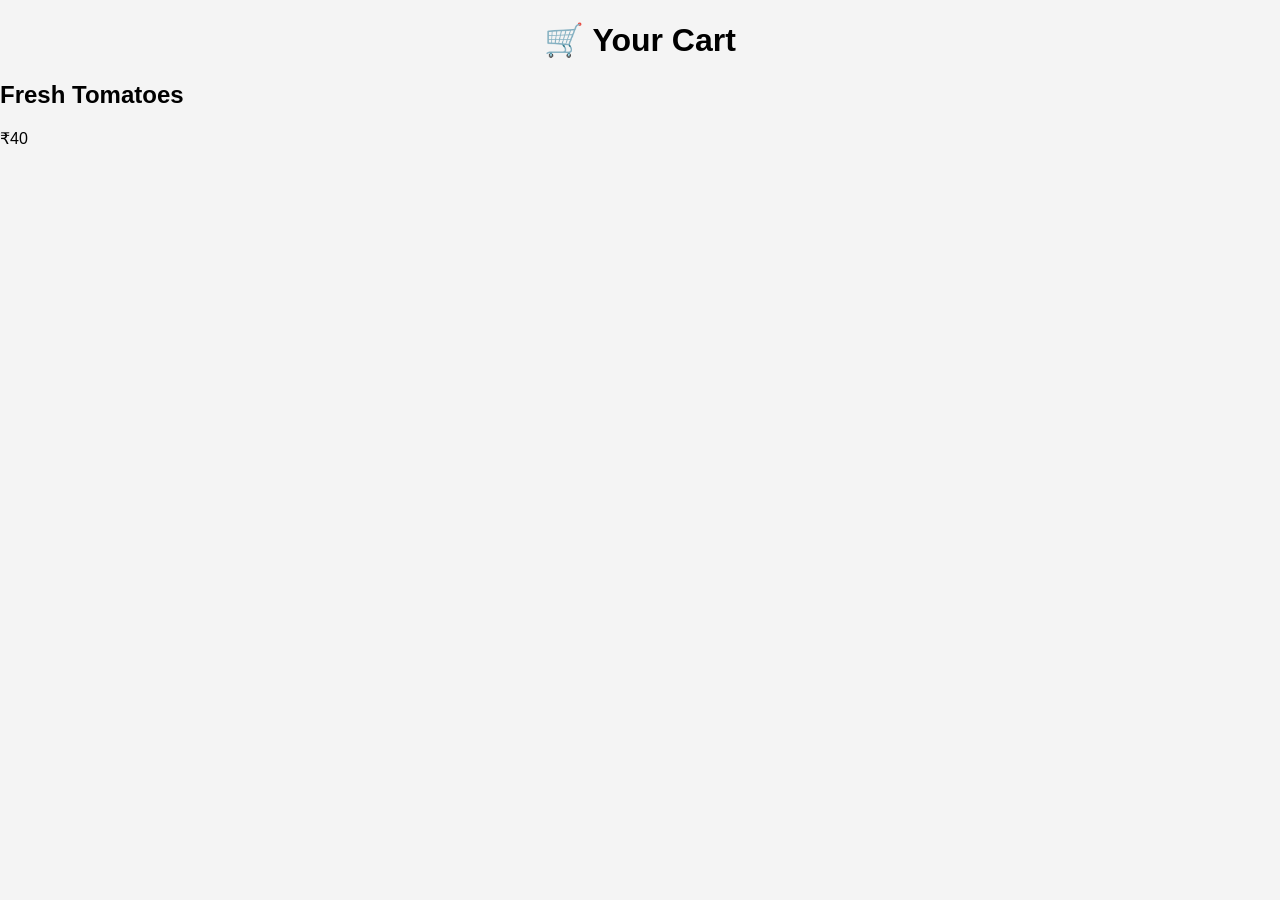
<file: cart.html>
<!DOCTYPE html>
<html>

<head>

  <title>Cart</title>

  <link rel="stylesheet"
  href="style.css">

</head>

<body>

<h1 style="text-align:center;">
🛒 Your Cart
</h1>

<div class="products-container">

  <div class="product-card">

    <h2>Fresh Tomatoes</h2>

    <p>₹40</p>

  </div>

</div>

</body>
</html>
</file>
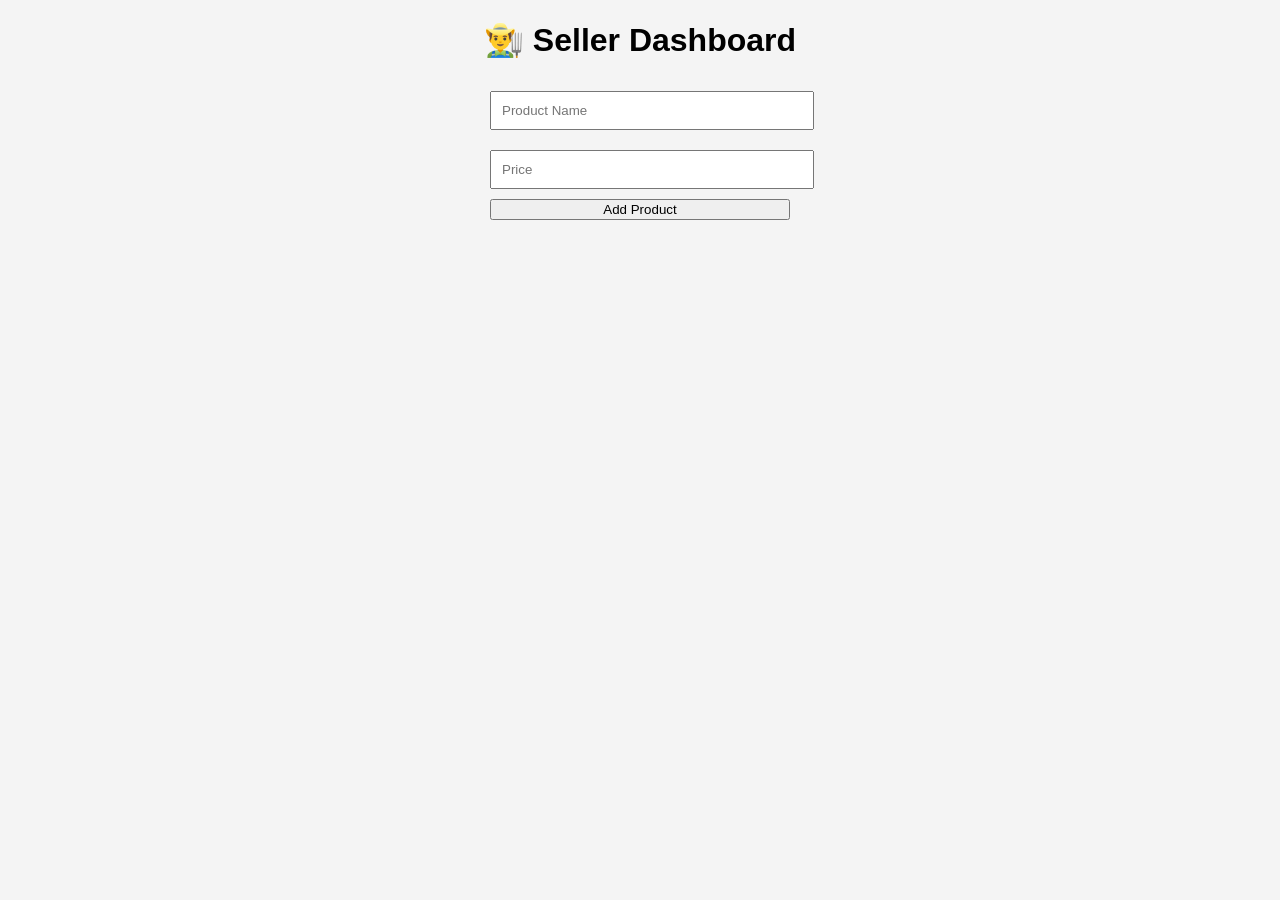
<file: seller.html>
<!DOCTYPE html>
<html>

<head>

  <title>Seller Dashboard</title>

  <link rel="stylesheet"
  href="style.css">

</head>

<body>

<h1 style="text-align:center;">
👨‍🌾 Seller Dashboard
</h1>

<div class="product-card"
style="width:300px;margin:auto;">

<input
type="text"
placeholder="Product Name"
style="width:100%;padding:10px;margin:10px 0;">

<input
type="number"
placeholder="Price"
style="width:100%;padding:10px;margin:10px 0;">

<button style="width:100%;">
Add Product
</button>

</div>

</body>
</html>
</file>
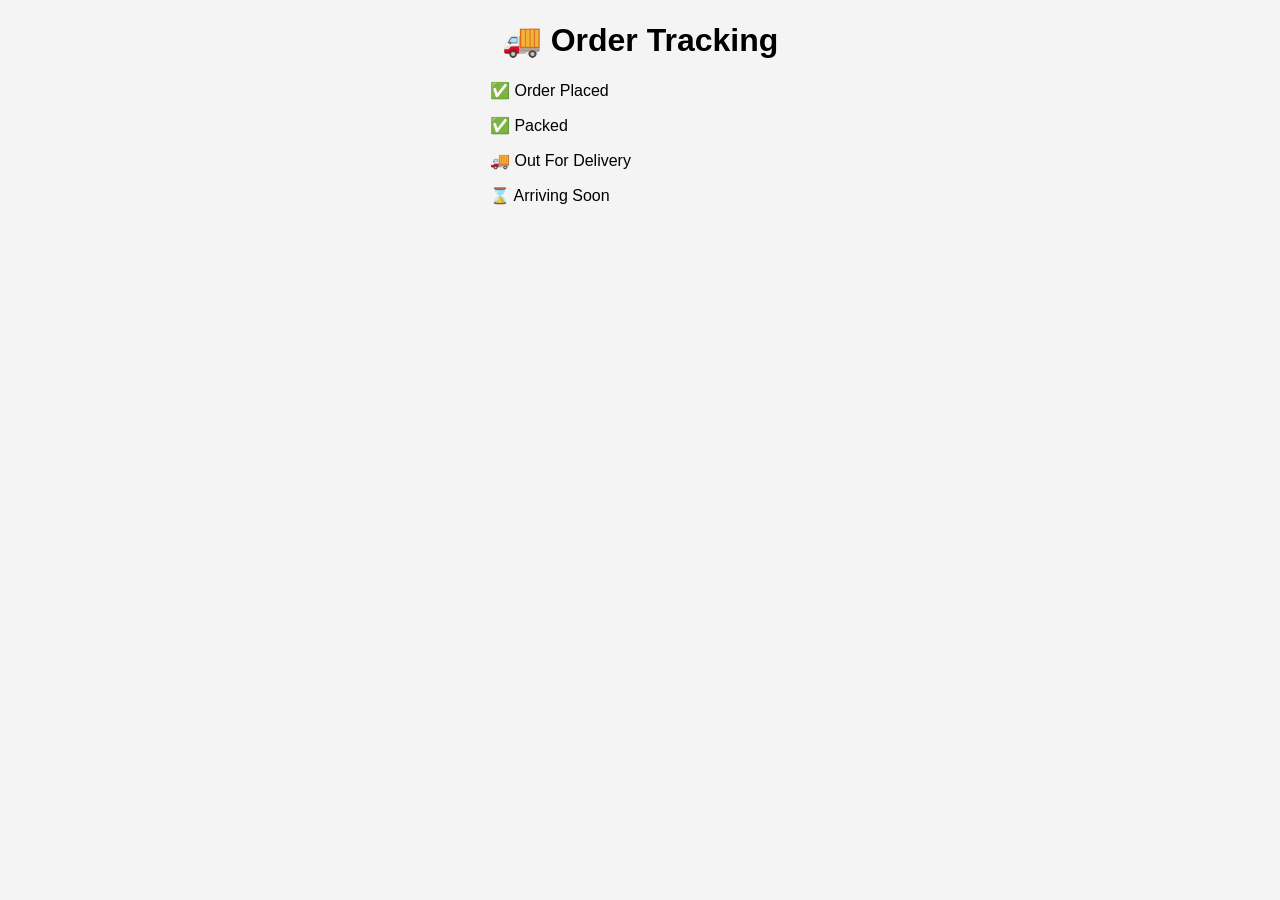
<file: tracking.html>
<!DOCTYPE html>
<html>

<head>

<title>Tracking</title>

<link rel="stylesheet"
href="style.css">

</head>

<body>

<h1 style="text-align:center;">
🚚 Order Tracking
</h1>

<div class="product-card"
style="width:300px;margin:auto;text-align:left;">

<p>✅ Order Placed</p>

<p>✅ Packed</p>

<p>🚚 Out For Delivery</p>

<p>⌛ Arriving Soon</p>

</div>

</body>
</html>
</file>
<file: style.css>
body{
  margin:0;
  font-family:Arial;
  background:#f4f4f4;
}

/* TOPBAR */

.topbar{
  background:#2e7d32;
  color:white;
  display:flex;
  justify-content:space-between;
  align-items:center;
  padding:15px 40px;
}

.topbar a{
  color:white;
  text-decoration:none;
  margin-left:15px;
  font-weight:bold;
}

/* HERO */

.hero{
  text-align:center;
  padding:40px;
  background:white;
}

.hero img{
  width:120px;
}

/* SEARCH */

.search-box{
  text-align:center;
  margin:30px;
}

.search-box input{
  width:60%;
  padding:15px;
  border-radius:30px;
  border:1px solid #ccc;
  font-size:16px;
}

/* PRODUCTS */

.container{
  display:grid;
  grid-template-columns:repeat(auto-fit,minmax(250px,1fr));
  gap:25px;
  padding:30px;
}

.card{
  background:white;
  border-radius:20px;
  overflow:hidden;
  box-shadow:0 5px 15px rgba(0,0,0,0.1);
  transition:0.3s;
}

.card:hover{
  transform:translateY(-8px);
}

.product-img{
  width:100%;
  height:220px;
  object-fit:cover;
}

.card h2{
  padding:10px 15px 0;
}

.card p{
  padding:0 15px;
}

.btns{
  display:flex;
  justify-content:space-between;
  padding:15px;
}

.buy-btn{
  background:orange;
  color:white;
  border:none;
  padding:10px 20px;
  border-radius:10px;
  cursor:pointer;
}

.cart-btn{
  background:green;
  color:white;
  border:none;
  padding:10px 20px;
  border-radius:10px;
  cursor:pointer;
}
.dark-mode{

  background:#121212;
  color:white;
}

.dark-mode .card{

  background:#1e1e1e;
  color:white;
}

.dark-mode .hero{

  background:#1e1e1e;
}

.dark-mode input,
.dark-mode textarea{

  background:#333;
  color:white;
  border:none;
}

.dark-mode .topbar{

  background:black;
}
/* TRACKING */

.track-step{

  padding:15px;

  margin:15px 0;

  border-radius:10px;

  background:#ddd;

  font-size:20px;

  font-weight:bold;
}

.track-step.active{

  background:green;

  color:white;
}
/* PREMIUM HERO */

.premium-hero{

  display:flex;

  justify-content:space-between;

  align-items:center;

  padding:60px;

  background:linear-gradient(
  to right,
  #2e7d32,
  #66bb6a
  );

  color:white;
}

.hero-logo{

  width:220px;
}

.hero-btn{

  padding:15px 30px;

  border:none;

  border-radius:10px;

  background:white;

  color:green;

  font-size:18px;

  cursor:pointer;

  margin-top:20px;
}

/* LOGO */

.logo{

  width:60px;

  border-radius:50%;
}

.logo-area{

  display:flex;

  align-items:center;

  gap:10px;
}

/* STATS */

.stats{

  display:flex;

  justify-content:center;

  gap:30px;

  margin:40px;
}

.stat-card{

  background:white;

  padding:25px;

  border-radius:20px;

  text-align:center;

  box-shadow:0 5px 15px rgba(0,0,0,0.1);

  width:200px;
}

/* FEATURES */

.features{

  display:grid;

  grid-template-columns:
  repeat(auto-fit,minmax(250px,1fr));

  gap:25px;

  padding:40px;
}

.feature-card{

  background:white;

  padding:30px;

  border-radius:20px;

  text-align:center;

  box-shadow:0 5px 15px rgba(0,0,0,0.1);
}

/* SECTION TITLE */

.section-title{

  text-align:center;

  margin-top:40px;
}

/* TESTIMONIAL */

.testimonial-section{

  padding:50px;

  text-align:center;
}

.testimonial-card{

  background:white;

  padding:30px;

  border-radius:20px;

  width:60%;

  margin:auto;

  box-shadow:0 5px 15px rgba(0,0,0,0.1);
}

/* FOOTER */

footer{

  background:#1b1b1b;

  color:white;

  text-align:center;

  padding:30px;

  margin-top:50px;
}

/* DARK BUTTON */

.dark-btn{

  padding:8px 12px;

  border:none;

  border-radius:8px;

  cursor:pointer;
}
/* NAVBAR */

.nav-links{

  display:flex;

  align-items:center;

  gap:15px;
}

.menu-btn{

  display:none;

  font-size:30px;

  cursor:pointer;

  color:white;
}

/* MOBILE */

@media(max-width:768px){

  .premium-hero{

    flex-direction:column;

    text-align:center;

    gap:30px;
  }

  .stats{

    flex-direction:column;

    align-items:center;
  }

  .testimonial-card{

    width:90%;
  }

  .nav-links{

    position:absolute;

    top:80px;

    right:0;

    background:#2e7d32;

    width:220px;

    flex-direction:column;

    padding:20px;

    display:none;
  }

  .nav-links.show{

    display:flex;
  }

  .menu-btn{

    display:block;
  }
}
/* AI PRICE */

.price-ai{

  padding:50px;

  text-align:center;
}

.price-grid{

  display:grid;

  grid-template-columns:
  repeat(auto-fit,minmax(250px,1fr));

  gap:20px;

  margin-top:30px;
}

.price-card{

  background:white;

  padding:25px;

  border-radius:20px;

  box-shadow:0 5px 15px rgba(0,0,0,0.1);
}
/* PREMIUM FEATURES */

.premium-features{

padding:60px 20px;

background:white;

text-align:center;
}

.feature-grid{

display:grid;

grid-template-columns:
repeat(auto-fit,minmax(250px,1fr));

gap:25px;

margin-top:40px;
}

.feature-card{

background:#f5fff5;

padding:30px;

border-radius:20px;

box-shadow:0 5px 15px rgba(0,0,0,0.1);

transition:0.3s;
}

.feature-card:hover{

transform:scale(1.05);
}
</file>
